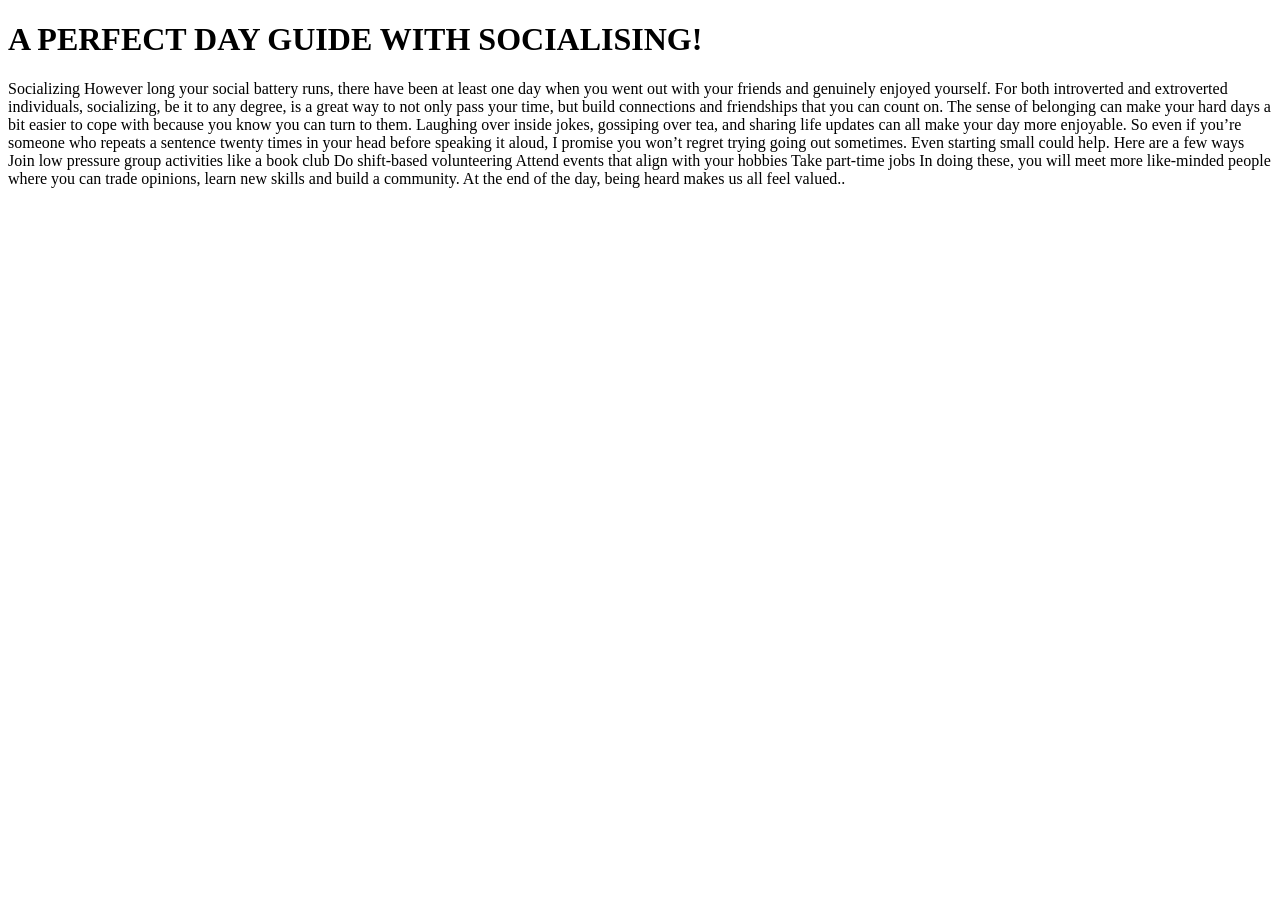
<file: social.html>
<!DOCTYPE html>
<html>
<head>
<meta charset="UTF-8">
<meta name="viewport" content="width=device-width, initial-scale=1.0">
<title>My First Page</title>
</head>
<body>
<h1>A PERFECT DAY GUIDE WITH SOCIALISING!</h1>
<p>Socializing
However long your social battery runs, there have been at least one day when you went out with your friends and genuinely enjoyed yourself. For both introverted and extroverted individuals, socializing, be it to any degree, is a great way to not only pass your time, but build connections and friendships that you can count on. The sense of belonging can make your hard days a bit easier to cope with because you know you can turn to them. Laughing over inside jokes, gossiping over tea, and sharing life updates can all make your day more enjoyable. So even if you’re someone who repeats a sentence twenty times in your head before speaking it aloud, I promise you won’t regret trying going out sometimes.
Even starting small could help. Here are a few ways
Join low pressure group activities like a book club
Do shift-based volunteering
Attend events that align with your hobbies
Take part-time jobs
In doing these, you will meet more like-minded people where you can trade opinions, learn new skills and build a community. At the end of the day, being heard makes us all feel valued..</p>
</body>
</html>
</file>
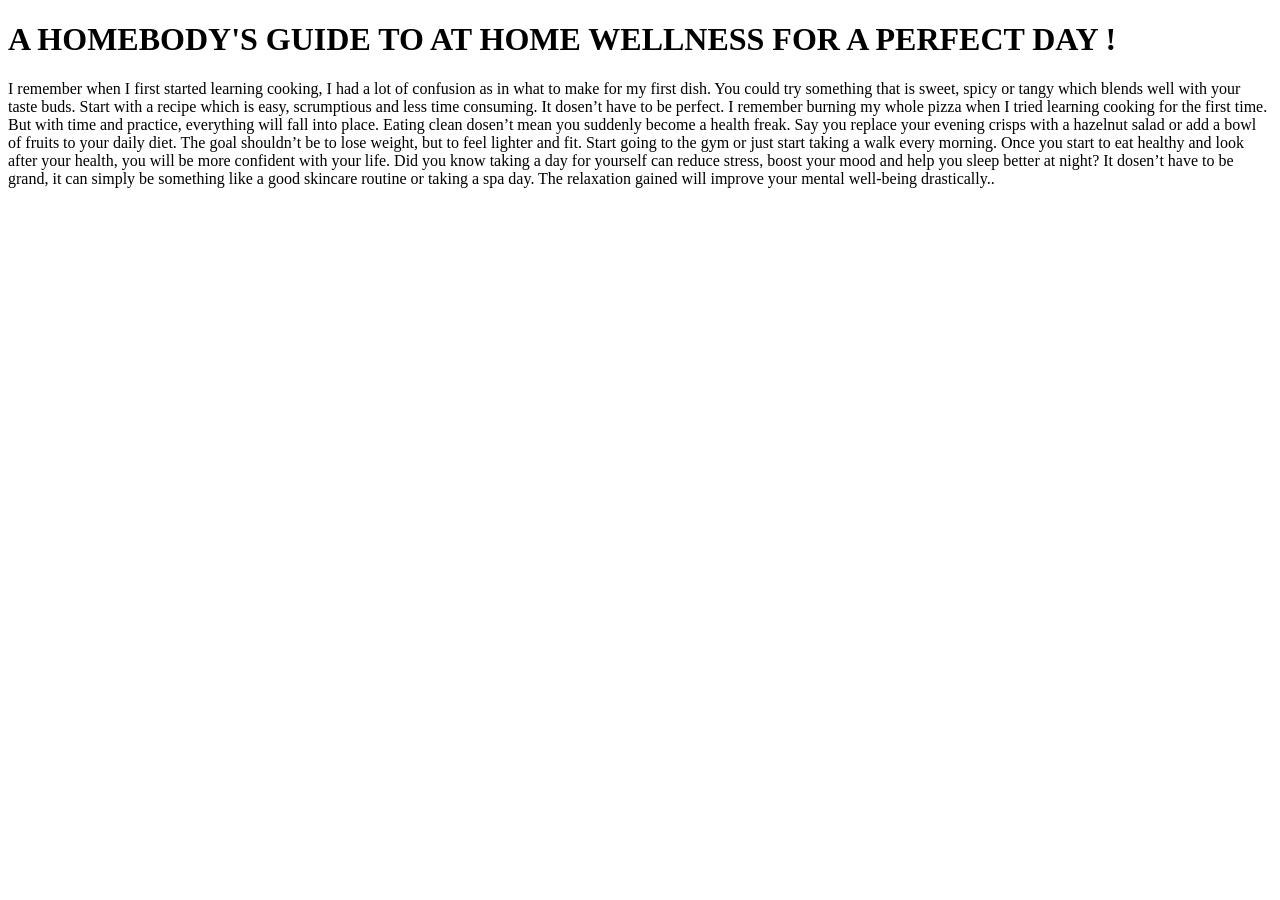
<file: wellness.html>
<!DOCTYPE html>
<html>
<head>
<meta charset="UTF-8">
<meta name="viewport" content="width=device-width, initial-scale=1.0">
<title>WELLNESS</title>
</head>
<body>
<h1>A HOMEBODY'S GUIDE TO AT HOME WELLNESS FOR A PERFECT DAY !</h1>
<p>I remember when I first started learning cooking, I had a lot of confusion as in what to make for my first dish. You could try something that is sweet, spicy or tangy which blends well with your taste buds. Start with a recipe which is easy, scrumptious and less time consuming. It dosen’t have to be perfect. I remember burning my whole pizza when I tried learning cooking for the first time. But with time and practice, everything will fall into place. Eating clean dosen’t mean you suddenly become a health freak. Say you replace your evening crisps with a hazelnut salad or add a bowl of fruits to your daily diet. The goal shouldn’t be to lose weight, but to feel lighter and fit. Start going to the gym or just start taking a walk every morning. Once you start to eat healthy and look after your health, you will be more confident with your life. Did you know taking a day for yourself can reduce stress, boost your mood and help you sleep better at night? It dosen’t have to be grand, it can simply be something like a good skincare routine or taking a spa day. The relaxation gained will improve your mental well-being drastically..</p>
</body>
</html
</file>
